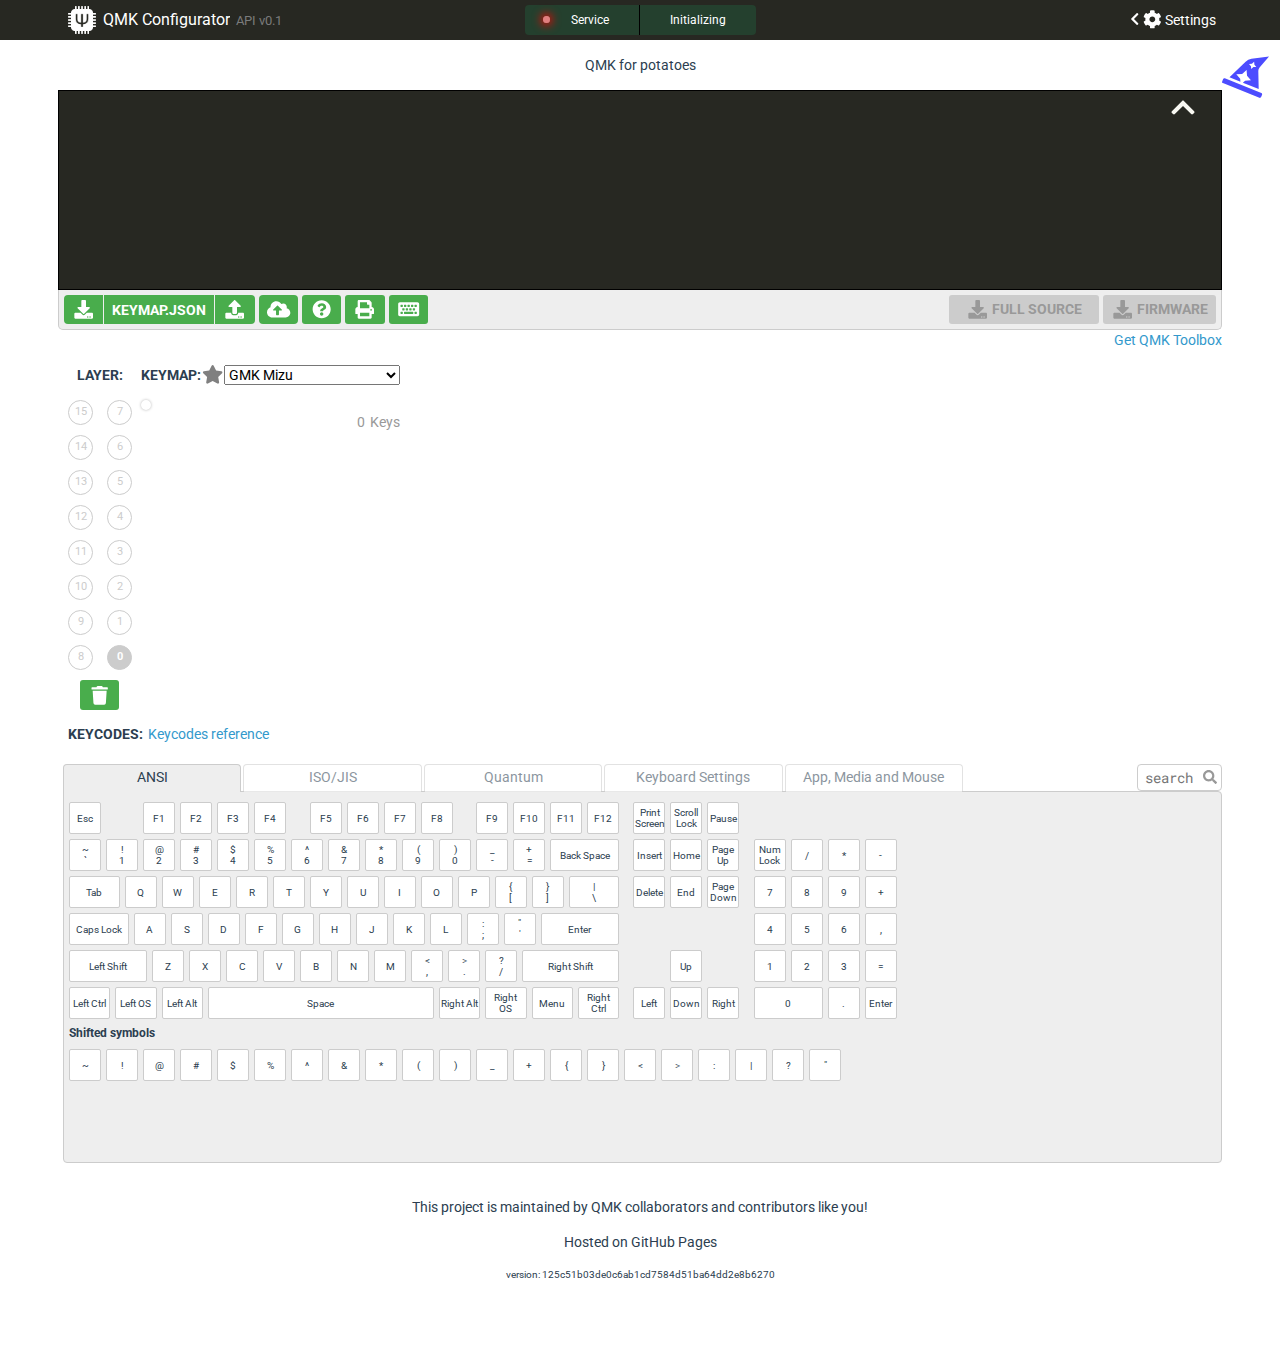
<file: index.html>
<!DOCTYPE html><html lang=en><head><meta charset=utf-8><meta http-equiv=X-UA-Compatible content="IE=edge"><meta name=viewport content="width=device-width,initial-scale=1"><meta name=description content="QMK Configurator is an online tool used for easily creating firmware files for keyboards supported in qmk_firmware"><link rel=icon href=favicon.ico><title>QMK Configurator</title><style>.qmk-hidden-drag-n-drop {
          margin-left: -100vh;
        }</style><link href=css/app.1e96d3a0.css rel=preload as=style><link href=css/chunk-vendors.53970a42.css rel=preload as=style><link href=js/app.af6492a3.js rel=preload as=script><link href=js/chunk-vendors.aa44d346.js rel=preload as=script><link href=css/chunk-vendors.53970a42.css rel=stylesheet><link href=css/app.1e96d3a0.css rel=stylesheet></head><body><noscript><strong>We're sorry but configurator doesn't work properly without JavaScript enabled. Please enable it to continue.</strong></noscript><div id=browser-warn-container></div><div id=status-app></div><div class=qmk-hidden-drag-n-drop></div><div id=controller><div id=controller-app><div id=app></div></div></div><script src=js/chunk-vendors.aa44d346.js></script><script src=js/app.af6492a3.js></script></body></html>
</file>
